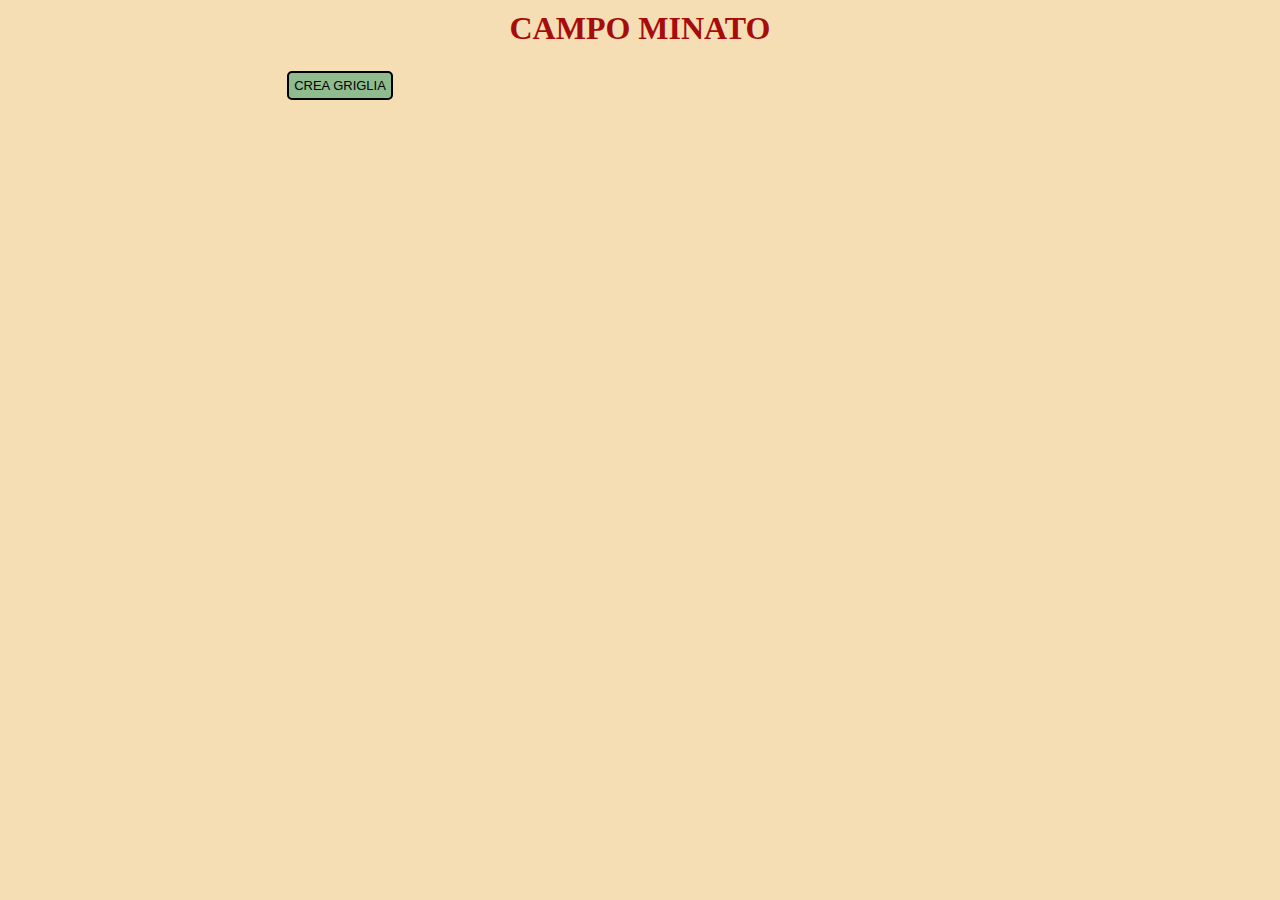
<file: index.html>
<!DOCTYPE html>
<html lang="en">
<head>
    <meta charset="UTF-8">
    <meta http-equiv="X-UA-Compatible" content="IE=edge">
    <meta name="viewport" content="width=device-width, initial-scale=1.0">
    <link rel="stylesheet" href="./CSS/style.css">
    <title>Griglia Campo Minato</title>
</head>
<body>
    <div class="title">
        <h1>CAMPO MINATO</h1>
    </div>
    <main>
        <button id="button">CREA GRIGLIA</button>
        <div id="grid"></div>
    </main>
    <script type="text/javascript" src="./JS/script.js"></script>
</body>
</html>
</file>
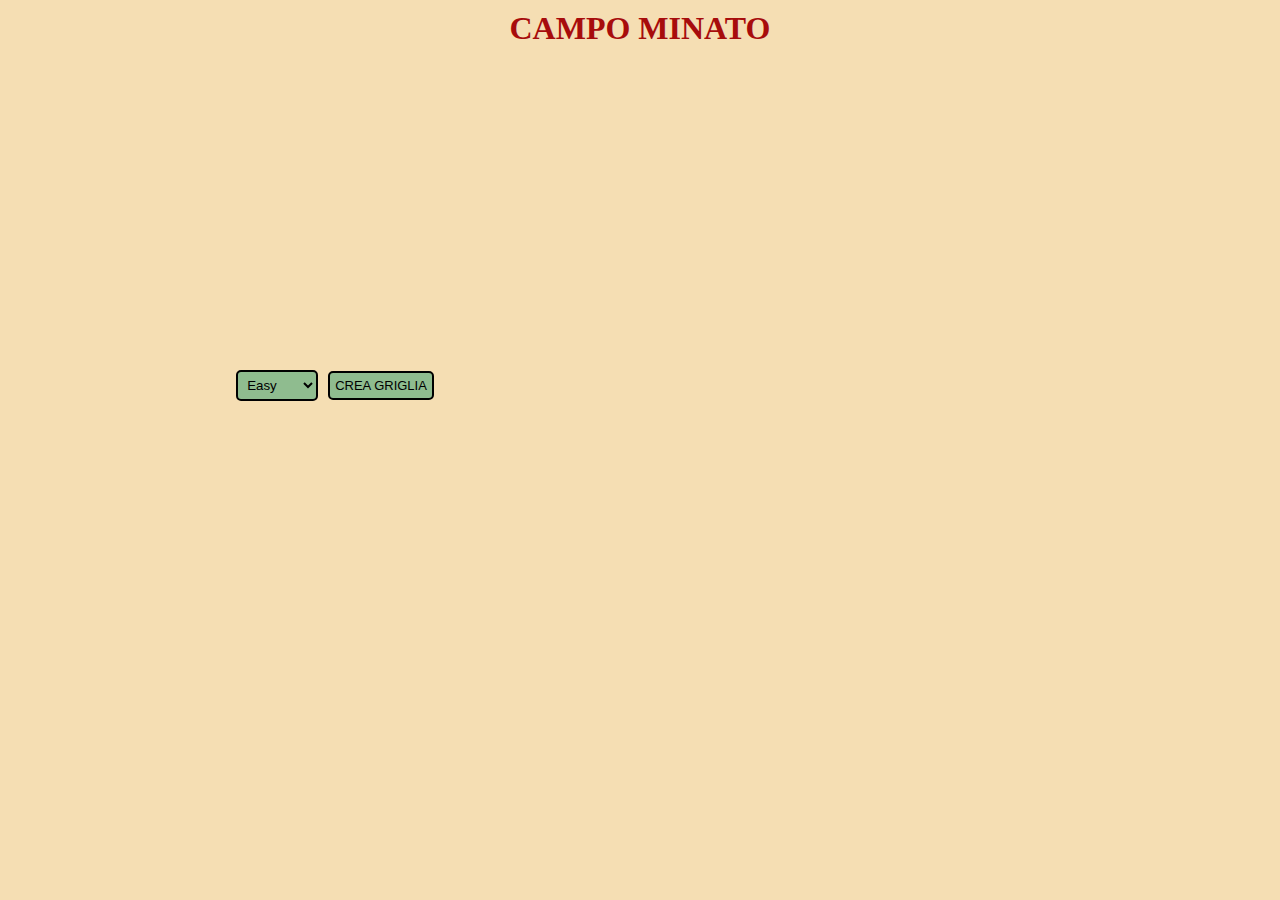
<file: BONUS/index.html>
<!DOCTYPE html>
<html lang="en">
<head>
    <meta charset="UTF-8">
    <meta http-equiv="X-UA-Compatible" content="IE=edge">
    <meta name="viewport" content="width=device-width, initial-scale=1.0">
    <link rel="stylesheet" href="./CSS/style.css">
    <title>Griglia Campo Minato</title>
</head>
<body>
    <div class="title">
        <h1>CAMPO MINATO</h1>
    </div>
    <main>
        <select name="difficulty" id="select-difficulty">
            <option value="1">Easy</option>
            <option value="2">Medium</option>
            <option value="3">Difficult</option>
        </select>
        <button id="button">CREA GRIGLIA</button>
        <div id="grid"></div>
    </main>
    <script type="text/javascript" src="./JS/script.js"></script>
</body>
</html>
</file>
<file: CSS/style.css>
*{
    margin: 0;
    padding: 0;
    box-sizing: border-box;
}

body{
    background-color: wheat;
}

main{
    display: flex;
    justify-content: center;
    align-items: center;
}

.title{
    background-color: wheat;
    height: 60px;
}

h1{
    text-align: center;
    padding: 10px 0;
    color: rgb(167, 12, 12);
}

button{
    font-size: 13px;
    background-color: darkseagreen;
    border-radius: 5px;
    padding: 5px;
    margin: 10px;
    border: 2px solid black;
    color: black;
}

#grid{
    width: 600px;
    display: flex;
    flex-wrap: wrap;
    width: 600px ;
    margin-top: 50px;
}

.square{
    width: calc(600px / 10);
    height: calc(600px / 10);
    background-color: olive;
    border: 2px solid saddlebrown;
    color: black;
}

.clicked{
    background-color: rgb(0, 195, 255);

}
</file>
<file: BONUS/CSS/style.css>
*{
    margin: 0;
    padding: 0;
    box-sizing: border-box;
}

body{
    background-color: wheat;
}

main{
    display: flex;
    justify-content: center;
    align-items: center;
}

.title{
    background-color: wheat;
    height: 60px;
}

h1{
    text-align: center;
    padding: 10px 0;
    color: rgb(167, 12, 12);
}

button{
    font-size: 13px;
    background-color: darkseagreen;
    border-radius: 5px;
    padding: 5px;
    margin: 10px;
    border: 2px solid black;
    color: black;
}

#grid{
    width: 600px;
    height: 600px;
    display: flex;
    flex-wrap: wrap;
    width: 600px ;
    margin-top: 50px;
}

.square{
    background-color: olive;
    border: 2px solid saddlebrown;
    color: black;
}

.clicked{
    background-color: rgb(0, 195, 255);

}

#select-difficulty{
    background-color: darkseagreen;
    padding: 5px;
    border-radius: 5px;
    border: 2px solid black;
}
</file>
